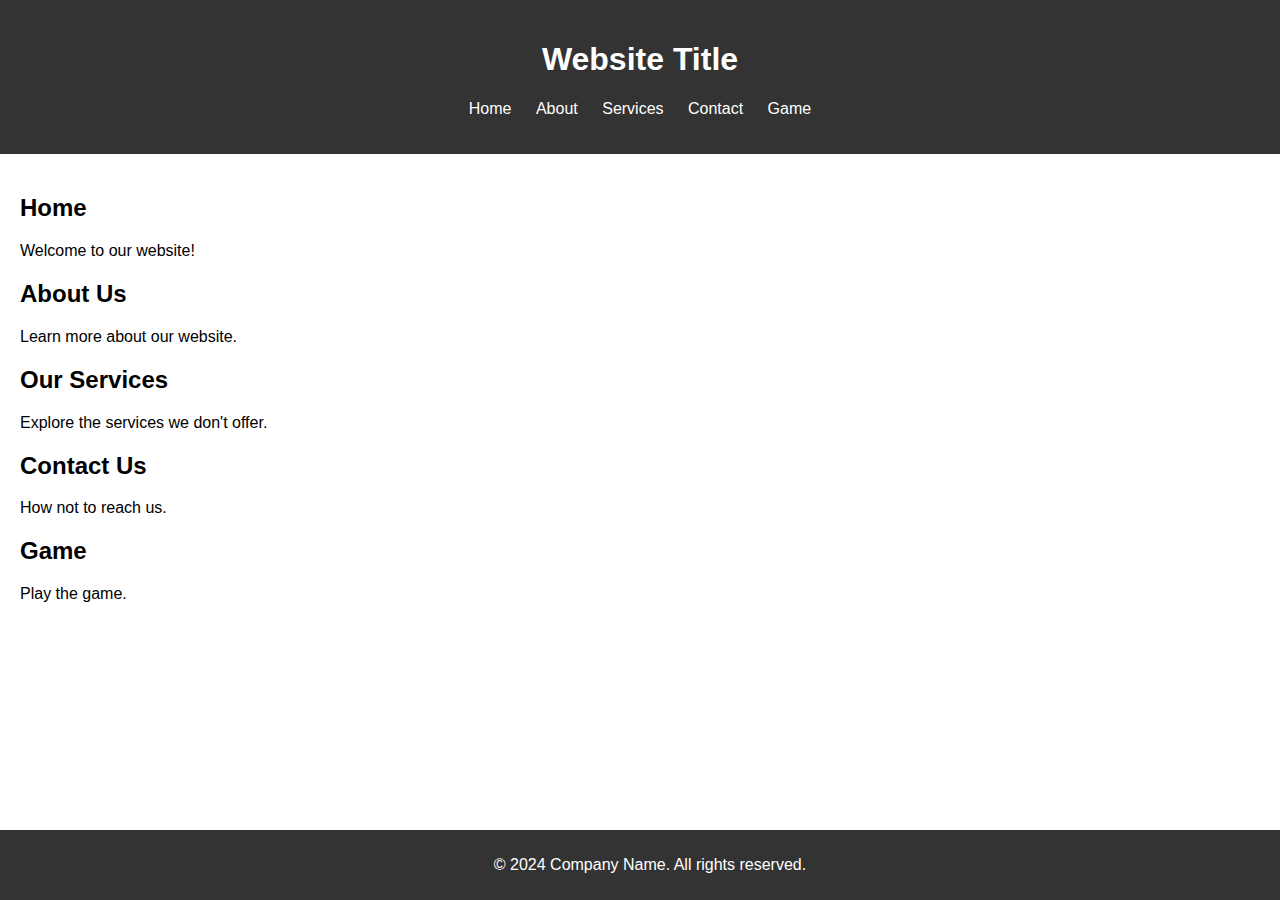
<file: index.html>
<!DOCTYPE html>
<html lang="en">
<head>
    <meta charset="UTF-8">
    <meta name="viewport" content="width=device-width, initial-scale=1.0">
    <title>Simple Website Template</title>
    <link rel="stylesheet" href="style.css">
</head>
<body>
    <header>
        <h1>Website Title</h1>
        <nav>
			<ul>
				<li><a href="#home">Home</a></li>
				<li><a href="#about">About</a></li>
				<li><a href="#services">Services</a></li>
				<li><a href="#contact">Contact</a></li>
				<li><a href="game.html">Game</a></li>
			</ul>
		</nav>	
    </header>
    <main>
        <section id="home">
            <h2>Home</h2>
            <p>Welcome to our website!</p>
        </section>
        <section id="about">
            <h2>About Us</h2>
            <p>Learn more about our website.</p>
        </section>
        <section id="services">
            <h2>Our Services</h2>
            <p>Explore the services we don't offer.</p>
        </section>
        <section id="contact">
            <h2>Contact Us</h2>
            <p>How not to reach us.</p>
        </section>
		<section id="game">
            <h2>Game</h2>
            <p>Play the game.</p>
        </section>
    </main>
    <footer>
        <p>© 2024 Company Name. All rights reserved.</p>
    </footer>
</body>
</html>
</file>
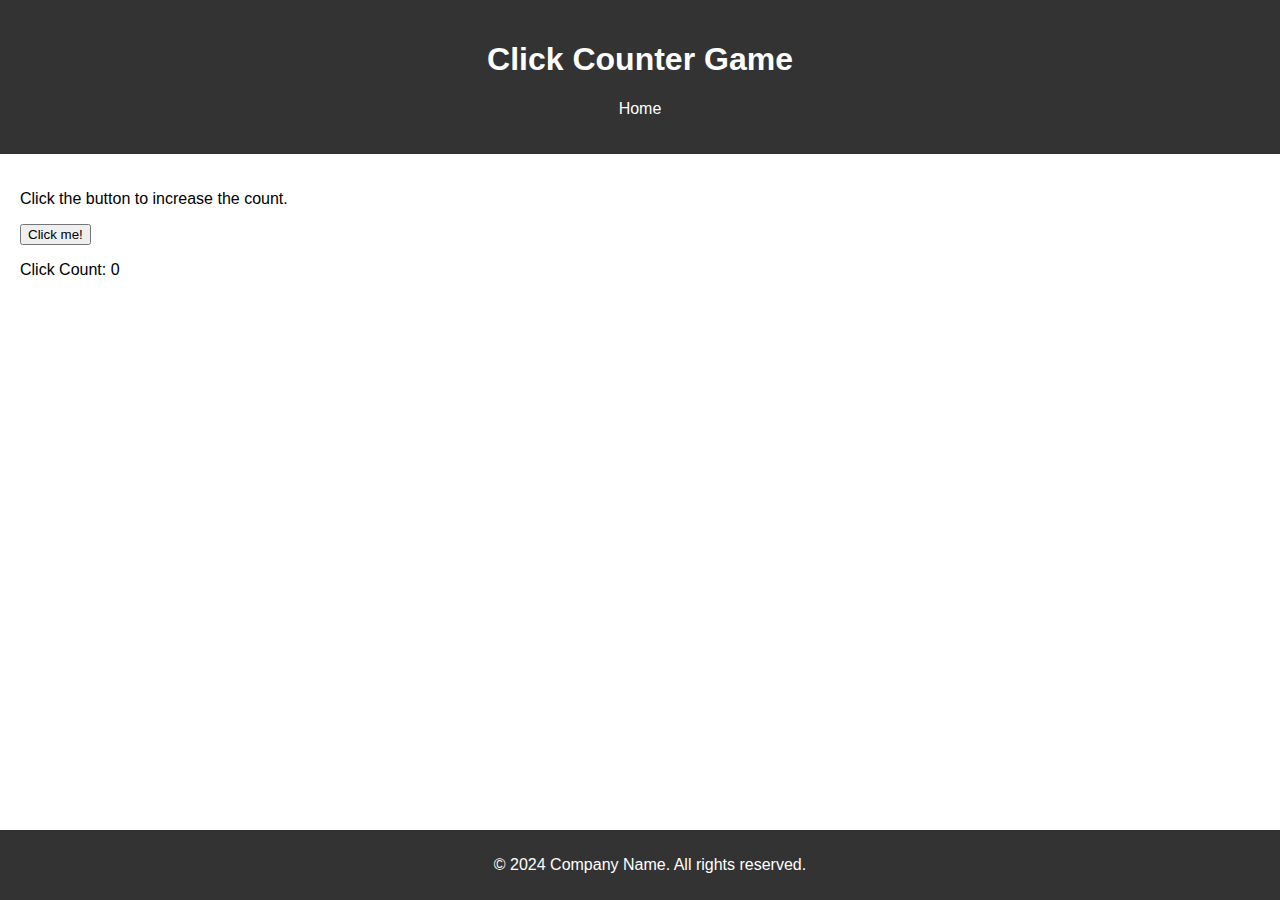
<file: game.html>
<!DOCTYPE html>
<html lang="en">
<head>
    <meta charset="UTF-8">
    <meta name="viewport" content="width=device-width, initial-scale=1.0">
    <title>Simple Click Counter Game</title>
    <link rel="stylesheet" href="style.css">
</head>
<body>
    <header>
        <h1>Click Counter Game</h1>
        <nav>
            <ul>
                <li><a href="index.html">Home</a></li>
            </ul>
        </nav>
    </header>
    <main>
        <p>Click the button to increase the count.</p>
        <button id="clickMeBtn">Click me!</button>
        <p>Click Count: <span id="clickCount">0</span></p>
    </main>
    <footer>
        <p>© 2024 Company Name. All rights reserved.</p>
    </footer>
    <script src="game.js"></script>
</body>
</html>
</file>
<file: style.css>
body {
    font-family: Arial, sans-serif;
    margin: 0;
    padding: 0;
}

header {
    background-color: #333;
    color: white;
    padding: 20px;
    text-align: center;
}

nav ul {
    list-style-type: none;
    padding: 0;
}

nav ul li {
    display: inline;
    margin: 0 10px;
}

nav ul li a {
    color: white;
    text-decoration: none;
}

main {
    padding: 20px;
}

section {
    margin-bottom: 20px;
}

footer {
    background-color: #333;
    color: white;
    text-align: center;
    padding: 10px;
    position: fixed;
    bottom: 0;
    width: 100%;
}
</file>
